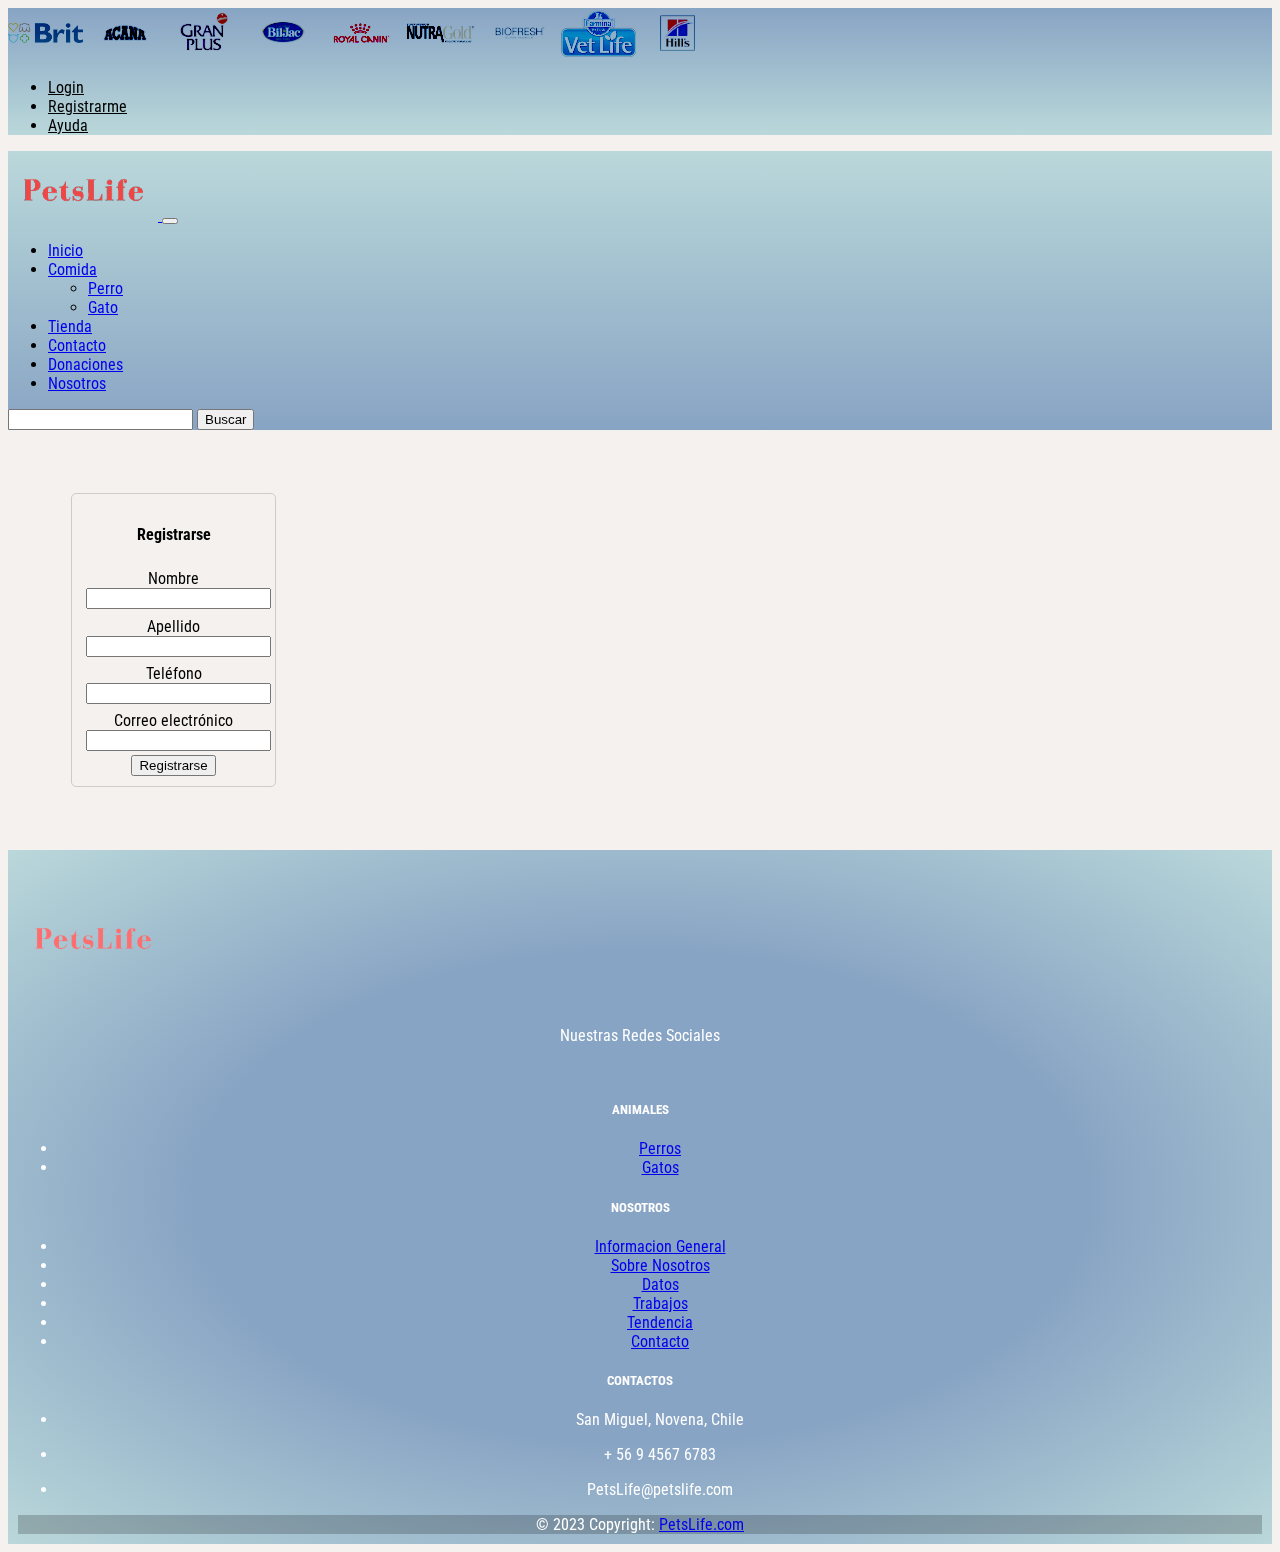
<file: registrarse.html>
<!DOCTYPE html>
<html lang="es">
<head>
    <meta charset="UTF-8">
    <meta name="viewport"
          content="width=device-width, user-scalable=no, initial-scale=1.0, maximum-scale=1.0, minimum-scale=1.0">
    <meta http-equiv="X-UA-Compatible" content="ie=edge">
    <title>Registrarse</title>
    <link href="https://cdn.jsdelivr.net/npm/bootstrap@5.3.0-alpha3/dist/css/bootstrap.min.css" rel="stylesheet"
          integrity="sha384-KK94CHFLLe+nY2dmCWGMq91rCGa5gtU4mk92HdvYe+M/SXH301p5ILy+dN9+nJOZ" crossorigin="anonymous">
    <link rel="stylesheet" type="text/css" href="styleRgistrarse.css">
    <link rel="stylesheet" type="text/css" href="style.css">
    <link rel="preconnect" href="https://fonts.googleapis.com">
    <link rel="preconnect" href="https://fonts.gstatic.com" crossorigin>
    <link href="https://fonts.googleapis.com/css2?family=Roboto+Condensed&display=swap" rel="stylesheet">
</head>
<style>
    body {
        font-family: 'Roboto Condensed', sans-serif;
        background-color: #f5f1ee;
        color: black;
    }
</style>
<body>
<header>
    <div id="primera-barra" class="container-fluid ">
        <div class="row">
            <div class="col-sm-8">
                <img src="img/brit.png" alt="brit">
                <img src="img/acana.png" alt="acana">
                <img src="img/granplus1.png" alt="granplus">
                <img src="img/biljac.png" alt="biljac">
                <img src="img/royalcanin.png" alt="royalcanin">
                <img src="img/nutragold.png" alt="nutragold">
                <img src="img/biofresh.png" alt="biofresh">
                <img src="img/vetlife.jpg" alt="vetlife">
                <img src="img/logo-hill.svg" alt="hill's">
            </div>
            <div class="col-sm-4">
                <ul class="nav">
                    <li class="nav-item">
                        <a class="nav-link" href="inicioSesion.html">Login</a>
                    </li>
                    <li class="nav-item">
                        <a class="nav-link" href="registrarse.html">Registrarme</a>
                    </li>
                    <li class="nav-item">
                        <a class="nav-link " href="#">Ayuda</a>
                    </li>
                </ul>
            </div>
        </div>
    </div>
    <div id="navegador" class="navbar navbar-expand-sm  justify-content-center">
        <div class="container-fluid">
            <a class="navbar-brand " href="index.html">
                <img src="img/petslife-logo.svg" alt="pagina Logo1">
            </a>
            <button class="navbar-toggler" type="button" data-bs-toggle="collapse" data-bs-target="#mynavbar">
                <span class="navbar-toggler-icon"></span>
            </button>

            <div class="collapse navbar-collapse justify-content-start" id="mynavbar">
                <ul class="navbar-nav me-auto">
                    <li class="nav-item">
                        <a class="nav-link" href="index.html">Inicio</a>
                    </li>
                    <li class="nav-item dropdown">
                        <a class="nav-link dropdown-toggle" href="#" role="button" data-bs-toggle="dropdown">Comida</a>
                        <ul class="dropdown-menu">
                            <li><a class="dropdown-item" href="#">Perro</a></li>
                            <li><a class="dropdown-item" href="#">Gato</a></li>
                        </ul>
                    </li>
                    <li class="nav-item">
                        <a class="nav-link" href="Tienda.html">Tienda</a>
                    </li>
                    <li class="nav-item">
                        <a class="nav-link" href="Contacto.html">Contacto</a>
                    </li>
                    <li class="nav-item">
                        <a class="nav-link" href="Donaciones.html">Donaciones</a>
                    </li>
                    <li class="nav-item">
                        <a class="nav-link" href="Nosotros.html">Nosotros</a>
                    </li>
                </ul>
            </div>
            <form class="d-flex">
                <input class="form-control me-2" type="text" placeholder=" ">
                <button class="btn btn-secondary" type="button">Buscar</button>
            </form>
        </div>
    </div>
</header>

<div id="formulario1" class="container">
    <div class="row justify-content-center">
        <div class="col-md-12">
            <div class="card">
                <div class="card-header bg-primary text-white">
                    <h4 class="mb-0">Registrarse</h4>
                </div>
                <div class="card-body">
                    <form>
                        <div class="form-row">
                            <div class="form-group ">
                                <label for="inputNombre">Nombre</label>
                                <input type="text" class="form-control" id="inputNombre" required>
                            </div>
                            <div class="form-group ">
                                <label for="inputApellido">Apellido</label>
                                <input type="text" class="form-control" id="inputApellido" required>
                            </div>
                        </div>
                        <div class="form-row">
                            <div class="form-group ">
                                <label for="inputTelefono">Teléfono</label>
                                <input type="tel" class="form-control" id="inputTelefono" required>
                            </div>
                            <div class="form-group ">
                                <label for="inputEmail">Correo electrónico</label>
                                <input type="email" class="form-control" id="inputEmail" required>
                            </div>
                        </div>
                        <button class="btn btn-lg btn-primary btn-block" type="submit">Registrarse</button>
                    </form>
                </div>
            </div>
        </div>
    </div>
</div>

<footer class=" footer">
    <!-- Grid container -->
    <div class="container p-4">
        <!--Grid row-->
        <div class="row my-4">
            <!--Grid column-->
            <div class="col-lg-3 col-md-6 mb-4 mb-md-0 w3-justify ">

                <div class="rounded-circle bg-white shadow-1-strong d-flex align-items-center justify-content-center mb-4 mx-auto"
                     style="width: 150px; height: 150px;">
                    <img src="img/PetsLife1.png" height="150" alt="logo"
                         loading="lazy"/>
                </div>

                <p class="text-center">Nuestras Redes Sociales</p>
                <br>
                <div class=" shadow-1-strong d-flex align-items-center justify-content-center mb-4 mx-autocenter-text">
                    <i class="fa fa-facebook-official w3-hover-opacity w3-xlarge"></i>
                    <i class="fa fa-instagram w3-hover-opacity w3-xlarge"></i>
                    <i class="fa fa-snapchat w3-hover-opacity w3-xlarge"></i>
                    <i class="fa fa-pinterest-p w3-hover-opacity w3-xlarge"></i>
                    <i class="fa fa-twitter w3-hover-opacity w3-xlarge"></i>
                    <i class="fa fa-linkedin w3-hover-opacity w3-xlarge"></i>
                </div>
            </div>
            <!--Grid column-->

            <!--Grid column-->
            <div class="col-lg-3 col-md-6 mb-4 mb-md-0">
                <h5 class="text-uppercase mb-4">ANIMALES</h5>

                <ul class="list-unstyled">
                    <li class="mb-2">
                        <a href="#" class="text-white"><i class="fas fa-paw pe-3"></i>Perros</a>
                    </li>
                    <li class="mb-2">
                        <a href="#" class="text-white"><i class="fas fa-paw pe-3"></i>Gatos</a>
                    </li>
                </ul>
            </div>
            <!--Grid column-->

            <!--Grid column-->
            <div class="col-lg-3 col-md-6 mb-4 mb-md-0">
                <h5 class="text-uppercase mb-4">NOSOTROS</h5>

                <ul class="list-unstyled">
                    <li class="mb-2">
                        <a href="#" class="text-white"><i class="fas fa-paw pe-3"></i>Informacion General</a>
                    </li>
                    <li class="mb-2">
                        <a href="#" class="text-white"><i class="fas fa-paw pe-3"></i>Sobre Nosotros</a>
                    </li>
                    <li class="mb-2">
                        <a href="#" class="text-white"><i class="fas fa-paw pe-3"></i>Datos</a>
                    </li>
                    <li class="mb-2">
                        <a href="#" class="text-white"><i class="fas fa-paw pe-3"></i>Trabajos</a>
                    </li>
                    <li class="mb-2">
                        <a href="#" class="text-white"><i class="fas fa-paw pe-3"></i>Tendencia</a>
                    </li>
                    <li class="mb-2">
                        <a href="#" class="text-white"><i class="fas fa-paw pe-3"></i>Contacto</a>
                    </li>
                </ul>
            </div>
            <!--Grid column-->

            <!--Grid column-->
            <div class="col-lg-3 col-md-6 mb-4 mb-md-0 w3-justify s4">
                <h5 class="text-uppercase mb-4">CONTACTOS</h5>

                <ul class="list-unstyled">
                    <li>
                        <p><i class="fa fa-fw fa-map-marker fa-lg"></i>San Miguel, Novena, Chile</p>
                    </li>
                    <li>
                        <p><i class="fa fa-fw fa-phone fa-lg"></i>+ 56 9 4567 6783</p>
                    </li>
                    <li>
                        <p><i class="fa fa-fw fa-envelope fa-lg"></i>PetsLife@petslife.com</p>
                    </li>
                </ul>
            </div>
            <!--Grid column-->
        </div>
        <!--Grid row-->
    </div>
    <!-- Grid container -->

    <!-- Copyright -->
    <div class="text-center p-3" style="background-color: rgba(0, 0, 0, 0.2)">
        © 2023 Copyright:
        <a class="text-white" href="#">PetsLife.com</a>
    </div>
    <!-- Copyright -->
</footer>
</body>
</html>
</file>
<file: styleRgistrarse.css>
#formulario1 {
    padding: 5%;

}

.form-group {
    padding: 2%;
}
</file>
<file: style.css>
#primera-barra {
    background-image: linear-gradient(#88a4c4, #bad8da);

}

#primera-barra a {
    color: black;
}

#primera-barra img {
    height: 50px;
    aspect-ratio: 3/2;
    object-fit: contain;
    mix-blend-mode: color-burn;
}

#navegador {
    display: grid;
    background-image: linear-gradient(#bad8da, #88a4c4);
}

#navegador img {
    width: 150px;
    height: 70px;
}

#carrusel1 {

    background-color: gainsboro;
    text-align: center;
    padding: 1%;
}

#container-1 .row {
    align-content: center;
    align-items: center;
    justify-content: center;
    text-align: center;
}

#container-1 {
    padding: 4%;
}

#container-1 img {
    width: 300px;
    height: 300px;
    border-radius: 5%;
}

#container-1 img:hover {
    scale: 1.1;
}

.footer {
    background-image: radial-gradient(#88a4c4 50%, #bad8da);
    padding: 10px;
    text-align: center;
    color: white;
}

#carrusel-2 img {
    height: 450px;
}

#contenedor-2 {
    padding: 5%;
}

#contenedor-2 .row {
    align-content: center;
    align-items: center;
    justify-content: center;
    text-align: center;
}

#contenedor-2 .row img {
    width: 100px;
    height: 130px;
}

#contenedor-2 img:hover {
    scale: 1.1;
}

#container-3 {
    background-image: radial-gradient(#88a4c4, #bad8da 50%);
    padding: 4%;
}

#contenedor-3 .row {
    align-content: center;
    align-items: center;
    justify-content: center;
    text-align: center;
}

#container-3 .col-sm-3 img {
    align-content: center;
    align-items: center;
    justify-content: center;
    text-align: center;
    height: 80px;
    width: 80px;
}

#container-3 img:hover {
    scale: 1.1;
}

#container-4 .row {
    padding: 3%;
    align-content: center;
    align-items: center;
    justify-content: center;
    text-align: center;
}

#container-4 img:hover {
    scale: 1.1;
}

#container-4 img {

    padding: 2%;
    height: 200px;
    width: 600px;
}

#container-5 {
    background-image: radial-gradient(#88a4c4 30%, #bad8da 60%);
    padding: 2%;
    text-align: center;
}

#container-5 h2 {
    padding: 3%;
}

#contenedor-5 .row {
    align-content: center;
    align-items: center;
    justify-content: center;
}

#container-5 img:hover {
    scale: 1.1;
}

#container-5 img {
    height: 300px;
    width: 250px;
    border-radius: 5%;
}

.galeria {
    display: grid;
    grid-template-columns: repeat(auto-fit, minmax(200px, 1fr));
    gap: 10px;
    margin-top: 20px;
}

.galeria img {
    width: 100%;
    height: auto;
    cursor: pointer;
}

.titu {
    text-align: center;
}

.tabla {
    width: 100%;
    display: block;
    margin: 0;
}

.nosotro {
    margin: auto auto;
}

.centrado {
    display: flex;
    justify-content: center;
    align-items: center;
    height: 100vh;
}

.code-container {
    margin: 40px auto; /* ajusta el margen superior e inferior */
    max-height: calc(90vh - 250px); /* establece una altura máxima */
    overflow-y: auto;
}



.card {
    display: inline-block;
    width: 18%;
    margin-right: 1%;
    vertical-align: top;
    text-align: center;
    border: 1px solid #ccc;
    border-radius: 5px;
    padding: 10px;
    box-sizing: border-box;
  }
  
  .card:last-child {
    margin-right: 0;
  }
  
  .card h3 {
    font-size: 1.2em;
    margin-bottom: 10px;
  }
  
  .card p {
    font-size: 0.9em;
    margin-bottom: 10px;
  }

  .card-img-top {
    width: 10%;
  }

  #tituloNosotros {
    text-align: center;
    padding-bottom: 10px;
}

#Perritos-necesitados {
    width: 90%;
    height: 90%;

}

#tituloEquipo {
    text-align: center;

}
</file>
